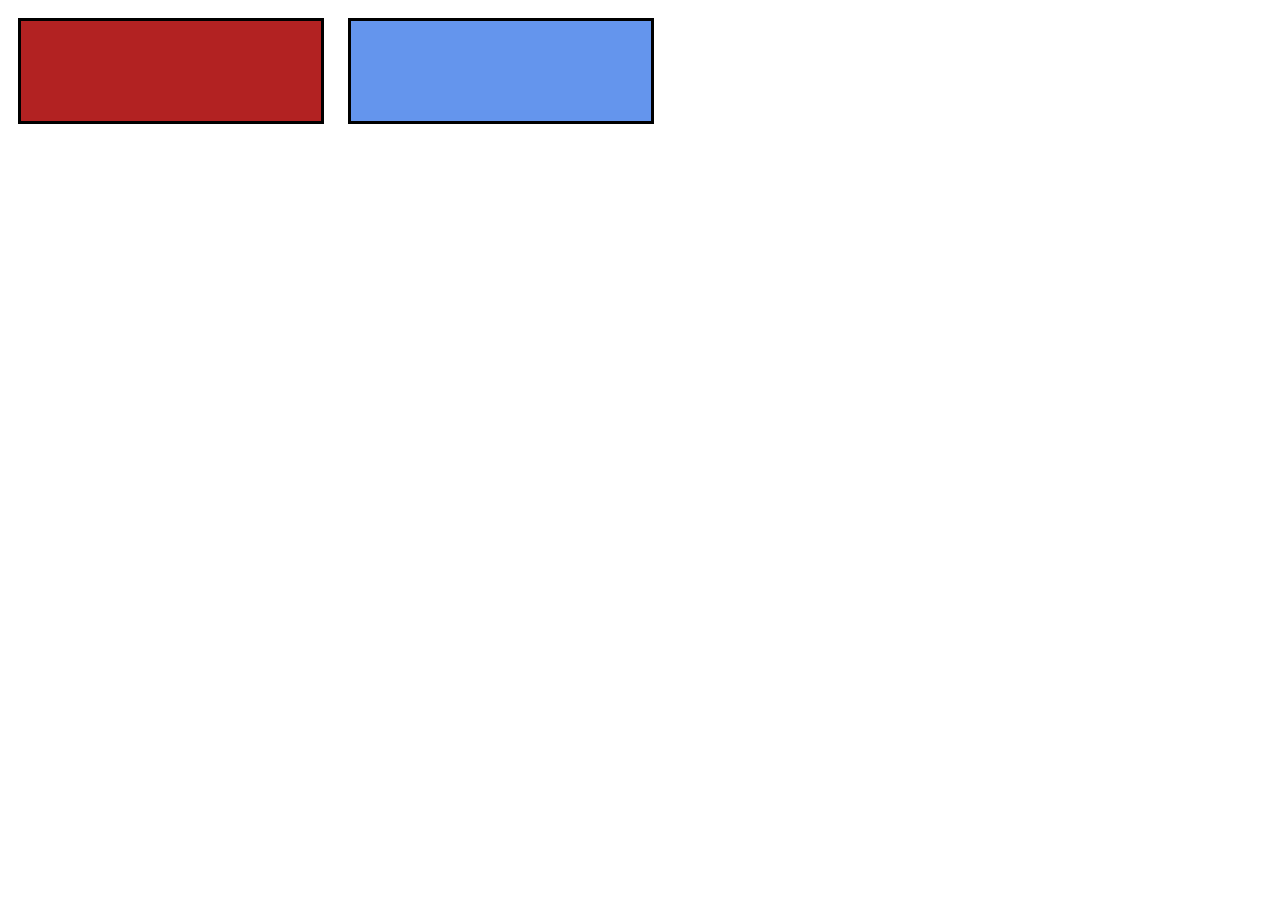
<file: 개인연습/그리드.html>
<!DOCTYPE html>
<html lang="en">
  <head>
    <meta charset="UTF-8" />
    <meta http-equiv="X-UA-Compatible" content="IE=edge" />
    <meta name="viewport" content="width=device-width, initial-scale=1.0" />
    <title>Document</title>
    <style>
      div {
        margin: 10px;
        display: inline-block;
        width: 300px;
        height: 100px;
        border: 3px solid black;
      }
      .box1 {
        background: firebrick;
      }
      .box2 {
        background: cornflowerblue;
      }
    </style>
  </head>
  <body>
    <div class="box1"></div>
    <div class="box2"></div>
  </body>
</html>
</file>
